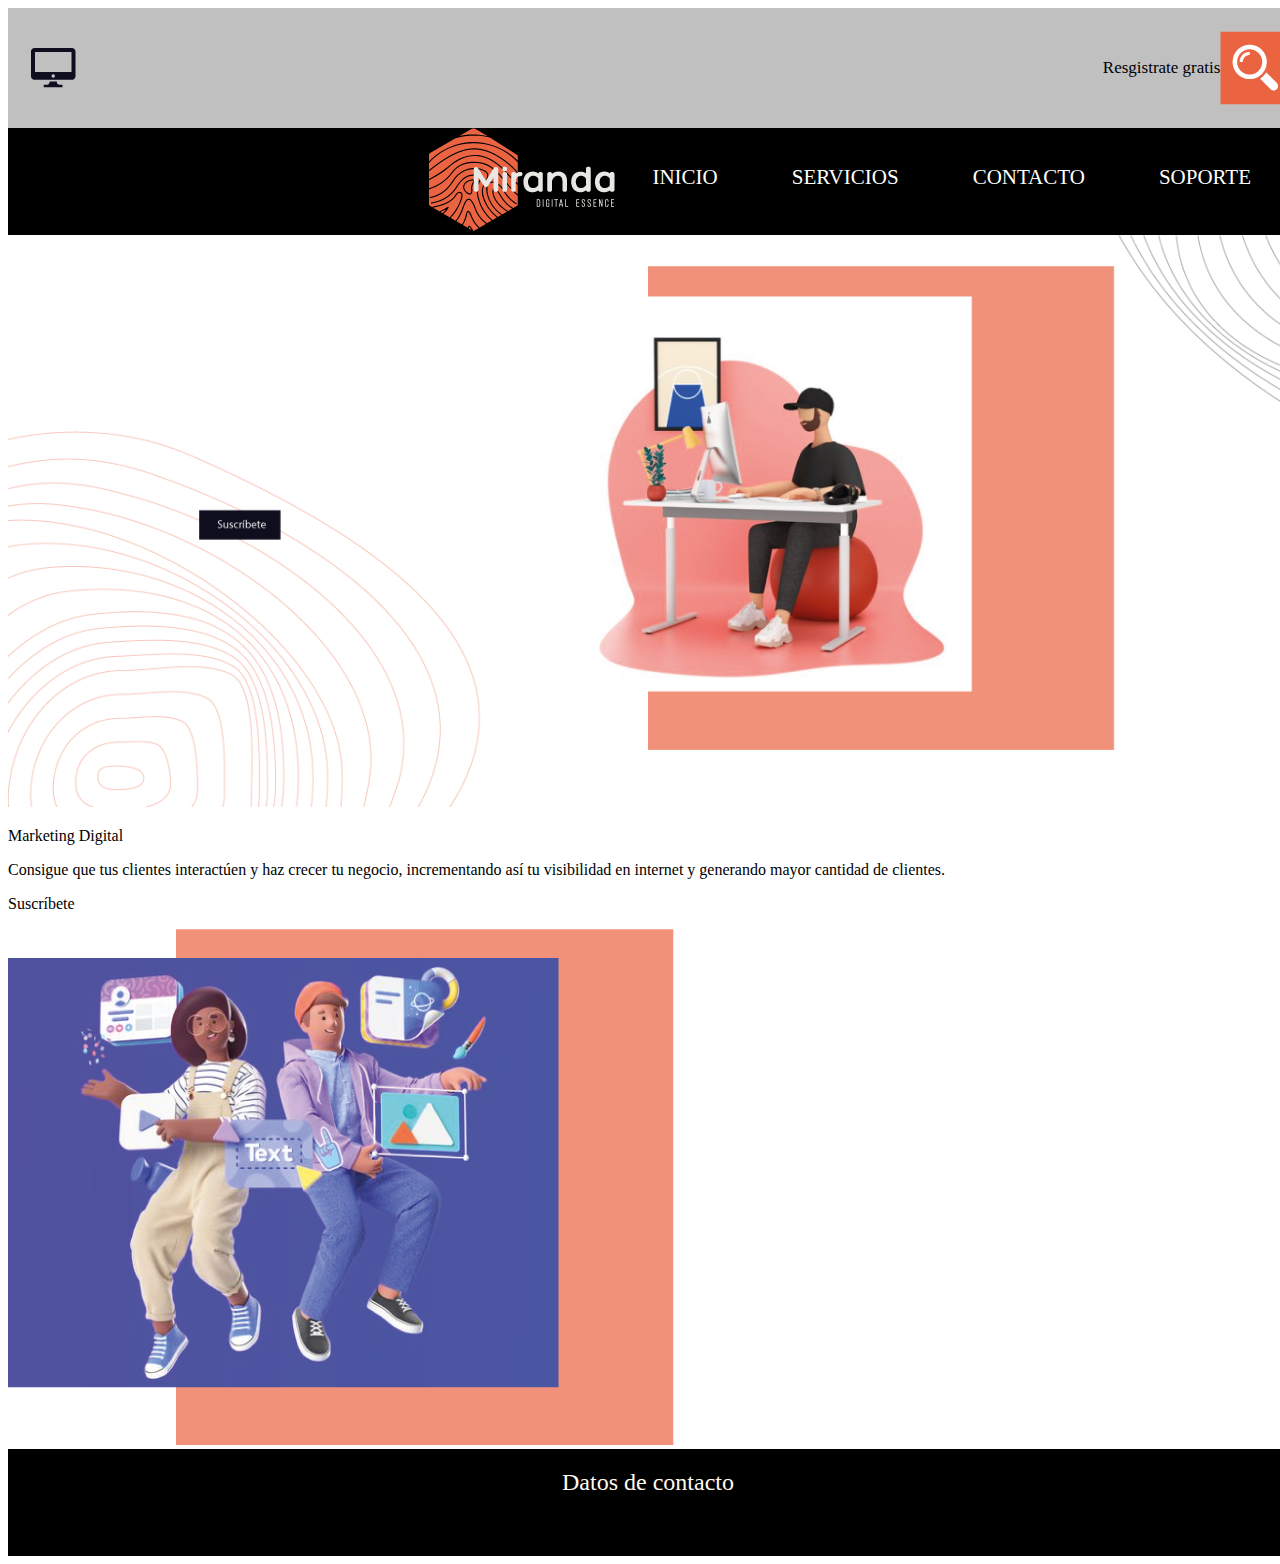
<file: index.html>
<!DOCTYPE html>
<html lang="es" dir="ltr">
  <head>
    <meta charset="utf-8">

    <title>miranda</title>
    <link rel="stylesheet" href="css/estilos.css">
<meta name="viewport" content="width=device-width, initial-scale=1.0">

  </head>
  <body>
<header>
<img class="logo" src="imagenes/pantalla.png" alt="">
<div class="registrarse">
<p>Resgistrate gratis</p>
<img src="imagenes/lupa.png" alt="">

</div>
</header>
<nav>

<ul>
  <li>
  <img src="imagenes/logo.png" alt="">
  </li>
<li><a href="index.html">INICIO</a></li>
<li><a href="servicios.html">SERVICIOS</a></li>
<li><a href="contacto.html">CONTACTO</a></li>
<li><a href="soporte.html">SOPORTE</a></li>

</ul>
</nav>
<section>
<img class="slider" src="imagenes/inicio/Recurso 22.png" alt="">
</section>
<main>
  <div class="">
    <p>Marketing Digital </p>
    <p>Consigue que tus clientes interactúen y haz crecer tu negocio,  incrementando así tu visibilidad en internet y generando mayor cantidad de clientes.</p>
    <p>Suscríbete</p>
  </div>
  <div class="imagenlateral">
<img src="imagenes/inicio/imageninicio.png" alt="">
  </div>
</main>
<footer>Datos de contacto</footer>
  </body>
</html>
</file>
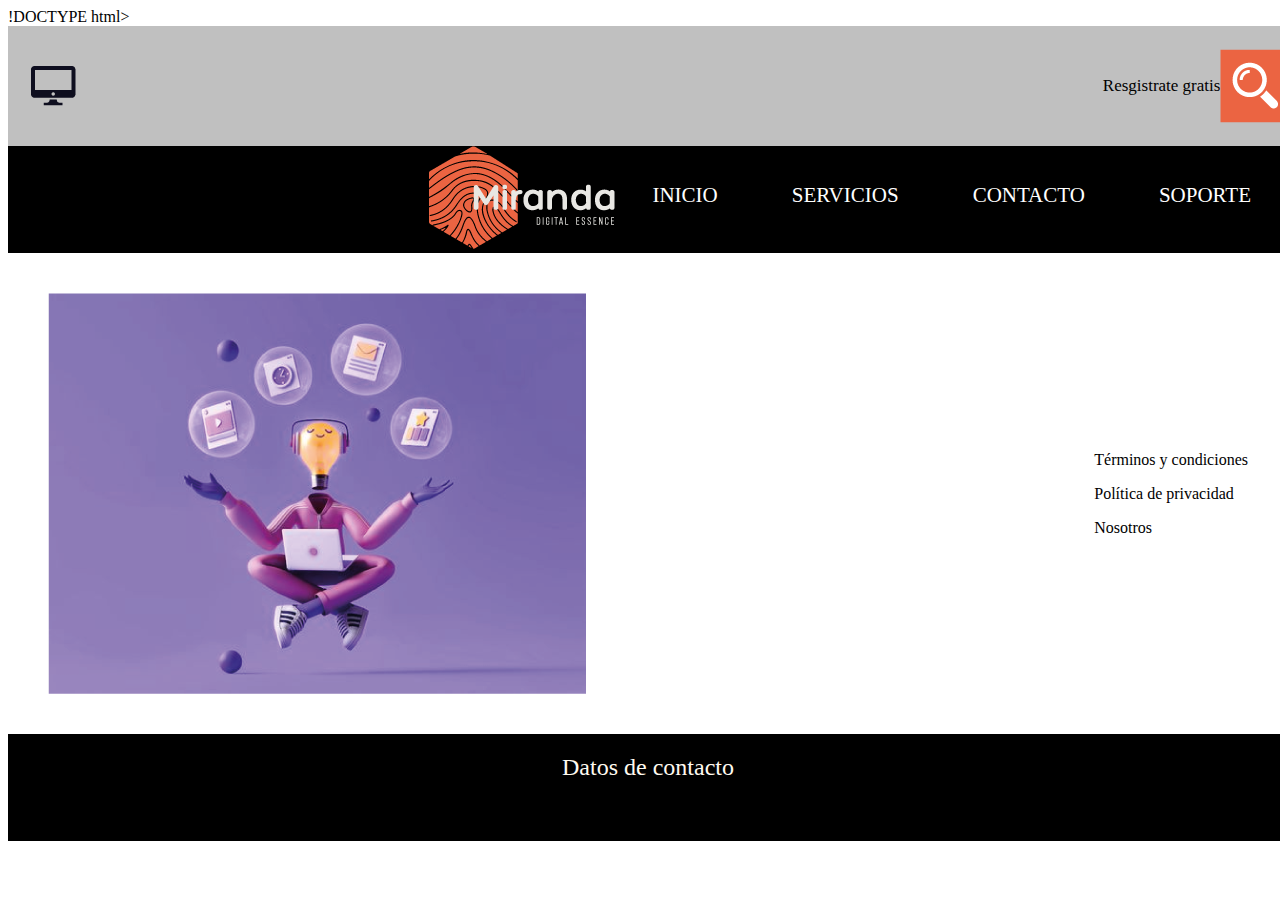
<file: contacto.html>
!DOCTYPE html>
<html lang="es" dir="ltr">
  <head>
    <meta charset="utf-8">
    <title>miranda</title>
    <link rel="stylesheet" href="css/contacto.css">
  <meta name="viewport" content="width=device-width, initial-scale=1.0">
  </head>
  <body>
<header>
<img class="logo" src="imagenes/pantalla.png" alt="">
<div class="registrarse">
<p>Resgistrate gratis</p>
<img src="imagenes/lupa.png" alt="">

</div>
</header>
<nav>

<ul>
  <li>
  <img src="imagenes/logo.png" alt="">
  </li>
<li><a href="index.html">INICIO</a></li>
<li><a href="servicios.html">SERVICIOS</a></li>
<li><a href="contacto.html">CONTACTO</a></li>
<li><a href="soporte.html">SOPORTE</a></li>

</ul>
</nav>


<main>

  <div class="imagenlateral">
<img src="imagenes/contacto/imagencontacto.png" alt="">
  </div>
  <div class="">
    <p>Términos y condiciones </p>
    <p>Política de privacidad</p>
    <p>Nosotros</p>
  </div>
</main>
<footer>Datos de contacto</footer>
  </body>
</html>
</file>
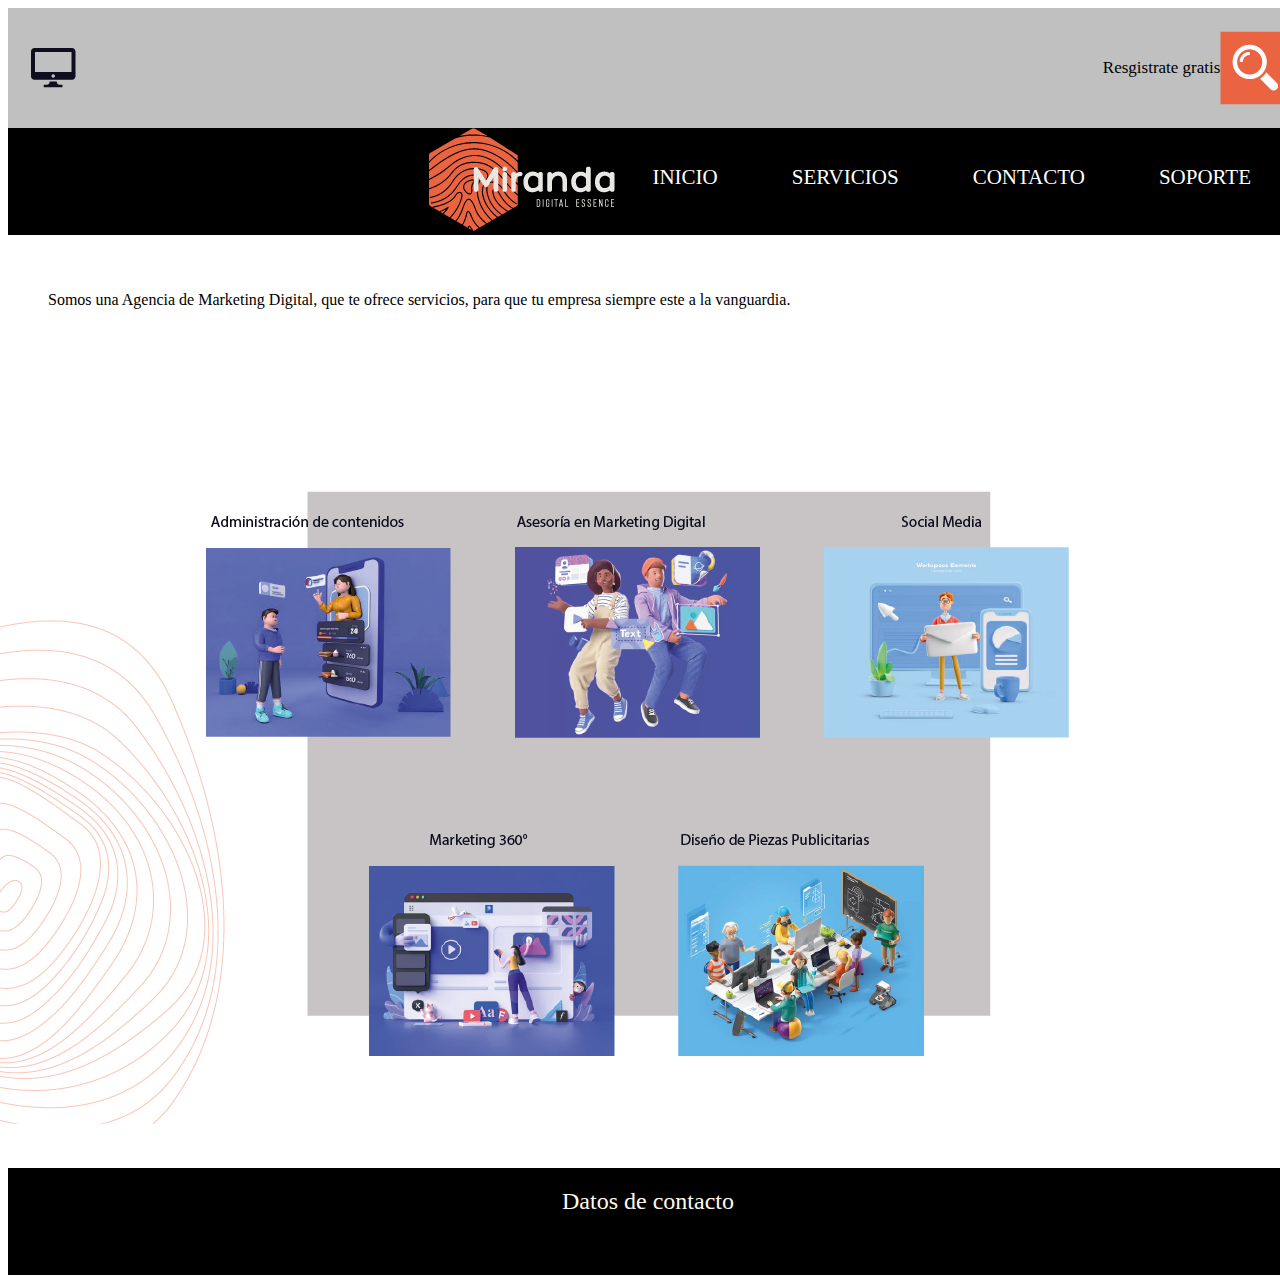
<file: servicios.html>
<!DOCTYPE html>
<html lang="es" dir="ltr">
  <head>
    <meta charset="utf-8">
    <title>miranda</title>
    <link rel="stylesheet" href="css/estilosservicio.css">
  <meta name="viewport" content="width=device-width, initial-scale=1.0">

  </head>
  <body>
<header>
<img class="logo" src="imagenes/pantalla.png" alt="">
<div class="registrarse">
<p>Resgistrate gratis</p>
<img src="imagenes/lupa.png" alt="">

</div>
</header>
<nav>

<ul>
  <li>
  <img src="imagenes/logo.png" alt="">
  </li>
<li><a href="index.html">INICIO</a></li>
<li><a href="servicios.html">SERVICIOS</a></li>
<li><a href="contacto.html">CONTACTO</a></li>
<li><a href="soporte.html">SOPORTE</a></li>

</ul>
</nav>

<section>
    <p>Somos una Agencia de Marketing Digital, que te ofrece servicios, para que tu empresa siempre este a la vanguardia.</p>


</section>
<main>
    <div class="imagenlateral">
<img src="imagenes/servicios/fotografia.jpg" alt="">
  </div>
</main>
<footer>Datos de contacto</footer>
  </body>
</html>
</file>
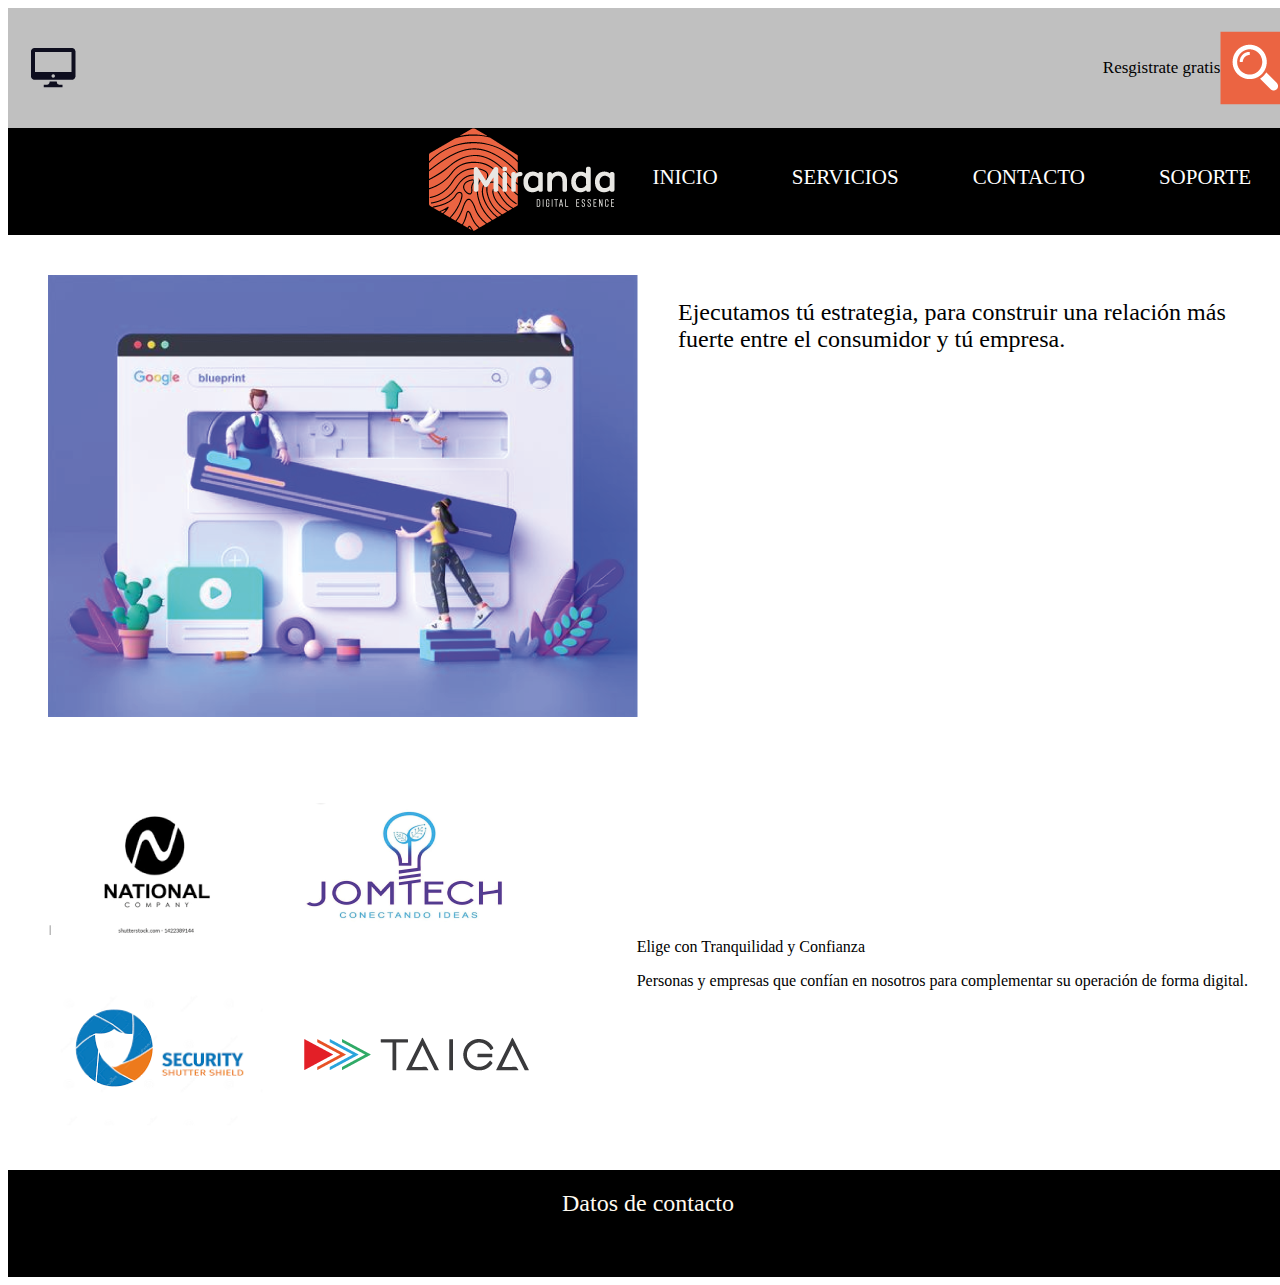
<file: soporte.html>
<!DOCTYPE html>
<html lang="es" dir="ltr">
  <head>
    <meta charset="utf-8">

    <title>miranda</title>
    <link rel="stylesheet" href="css/soporte.css">
<meta name="viewport" content="width=device-width, initial-scale=1.0">

  </head>
  <body>
<header>
<img class="logo" src="imagenes/pantalla.png" alt="">
<div class="registrarse">
<p>Resgistrate gratis</p>
<img src="imagenes/lupa.png" alt="">

</div>
</header>
<nav>

<ul>
  <li>
  <img src="imagenes/logo.png" alt="">
  </li>
<li><a href="index.html">INICIO</a></li>
<li><a href="servicios.html">SERVICIOS</a></li>
<li><a href="contacto.html">CONTACTO</a></li>
<li><a href="soporte.html">SOPORTE</a></li>

</ul>
</nav>

<section>
<img class="slider" src="imagenes/soporte/fotosoporte.png" alt="">
<p>Ejecutamos tú estrategia, para construir una relación más fuerte entre el consumidor y tú empresa.</p>
</section>
<main>
  <div class="imagenlateral">
<img src="imagenes/soporte/aliados.png" alt="">
  </div>

  <div class="">
    <p>Elige con Tranquilidad
y Confianza </p>
    <p>Personas y empresas que confían en nosotros
para complementar su operación de forma digital.</p>
  </div>

</main>
<footer>Datos de contacto</footer>
  </body>
</html>
</file>
<file: css/estilos.css>
body {
      width: 100%;
  margin: 0
font-family: sans-serif
}
header{
  display: flex;
  justify-content: space-between;
  align-items: center;
  padding: 23px;
  background-color: silver;
      width: 98%;
}
}
header .logo{

}

header .registrarse{
  display: flex;
font-size: 17px;
align-items: center;
}
}
}
header .registrarse img{
}
header .registrarse p{
}
nav {
  background-color: black;
      width: 100%;
}
nav ul{
  list-style: none;

  padding: 0;
  margin: 0;
  display: flex;
justify-content: flex-end;
}
nav ul li{

}
nav ul li a{
  color: white;
  text-decoration: none;
  font-size: 21px;
  padding: 37px;
  display: block;
}
nav ul li a:hover:before{
  color: 0f0;
width: 100%

}
section .slider{
  width: 100%;
}
}
main {
  justify-content: space-between;
  display: flex;
  padding: 20px;
  grid-gap: 10px;
  align-items: center;

}
footer {
  background-color: black;
      color: floralwhite;
      text-align: center;
      padding: 20px 20px 60px;
      font-size: x-large;
}
@media screen and (max-widh: 499px){
main{
  flex-direction: column-reverse;
display: flex;
}
main .imagenlateral img {
  width: 100%;
}


@media screen and (max-widh: 499px){
main{
      flex-direction: column-reverse;
}
main .imagenlateral img {
  width: 100%;
}
header{
  flex-direction: column;
}
}
</file>
<file: css/contacto.css>
body {
      width: 100%;
  margin: 0
font-family: sans-serif
}
header{
  display: flex;
  justify-content: space-between;
  align-items: center;
  padding: 23px;
  background-color: silver;
      width: 98%;
}
}
header .logo{

}

header .registrarse{
  display: flex;
font-size: 17px;
align-items: center;
}
}
}
header .registrarse img{
}
header .registrarse p{
}
nav {
  background-color: black;
      width: 100%;
}
nav ul{
  list-style: none;

  padding: 0;
  margin: 0;
  display: flex;
justify-content: flex-end;
}
nav ul li{

}
nav ul li a{
  color: white;
  text-decoration: none;
  font-size: 21px;
  padding: 37px;
  display: block;
}



main {
  display: flex;
      padding: 40px;
      grid-gap: 40px;
      align-items: center;
      justify-content: space-between;
}
footer {
  background-color: black;
      color: floralwhite;
      text-align: center;
      padding: 20px 20px 60px;
      font-size: x-large;
}
@media screen and (min-widh: 500px) and (max-widh: 1000px){
main{
      flex-direction: column-reverse;
}
main .imagenlateral img {
  width: 100%;
}


@media screen and (max-widh: 499px){
main{
      flex-direction: column-reverse;
}
main .imagenlateral img {
  width: 100%;
}
header{
  flex-direction: column;
}
}
</file>
<file: css/estilosservicio.css>
body {
      width: 100%;
  margin: 0
font-family: sans-serif
}
header{
  display: flex;
  justify-content: space-between;
  align-items: center;
  padding: 23px;
  background-color: silver;
      width: 98%;
}
}
header .logo{

}

header .registrarse{
  display: flex;
font-size: 17px;
align-items: center;
}
}
}
header .registrarse img{
}
header .registrarse p{
}
nav {
  background-color: black;
      width: 100%;
}
nav ul{
  list-style: none;

  padding: 0;
  margin: 0;
  display: flex;
justify-content: flex-end;
}
nav ul li{

}
nav ul li a{
  color: white;
  text-decoration: none;
  font-size: 21px;
  padding: 37px;
  display: block;
}

section {
  display: flex;
      padding: 40px;
      grid-gap: 40px;
      align-items: center;
      margin: auto;
}


main {
  display: flex;
  padding: 40px;
  grid-gap: 40px;
  flex-direction: column;
  align-items: center;

}
footer {
  background-color: black;
      color: floralwhite;
      text-align: center;
      padding: 20px 20px 60px;
      font-size: x-large;
}
@media screen and (min-widh: 500px) and (max-widh: 1000px){
main{
      flex-direction: column-reverse;
}
main .imagenlateral img {
  width: 100%;
}


@media screen and (max-widh: 499px){
main{
      flex-direction: column-reverse;
}
main .imagenlateral img {
  width: 100%;
}
header{
  flex-direction: column;
}
}
</file>
<file: css/soporte.css>
body {
      width: 100%;
  margin: 0
font-family: sans-serif
}
header{
  display: flex;
  justify-content: space-between;
  align-items: center;
  padding: 23px;
  background-color: silver;
      width: 98%;
}
}
header .logo{

}

header .registrarse{
  display: flex;
font-size: 17px;
align-items: center;
}
}
}
header .registrarse img{
}
header .registrarse p{
}
nav {
  background-color: black;
      width: 100%;
}
nav ul{
  list-style: none;

  padding: 0;
  margin: 0;
  display: flex;
justify-content: flex-end;
}
nav ul li{

}
nav ul li a{
  color: white;
  text-decoration: none;
  font-size: 21px;
  padding: 37px;
  display: block;
}
section {
  display: flex;
    padding: 40px;
    grid-gap: 40px;
    font-size: 24px;
    align-content: center;
}

main {
  display: flex;
      padding: 40px;
      grid-gap: 40px;
      align-items: center;
      justify-content: space-between;
}
footer {
  background-color: black;
      color: floralwhite;
      text-align: center;
      padding: 20px 20px 60px;
      font-size: x-large;
}
@media screen and (min-widh: 500px) and (max-widh: 1000px){

  section{
    display: flex;
  padding: 40px;
  grid-gap: 40px;
  font-size: 24px;
  align-content: center;
  flex-direction: column;
  }

main{
      flex-direction: column-reverse;
}
main .imagenlateral img {
  width: 100%;
}


@media screen and (max-widh: 499px){



main{
      flex-direction: column-reverse;
}
main .slider img {
  width: 100%;
}
header{
  flex-direction: column;

}
}
</file>
